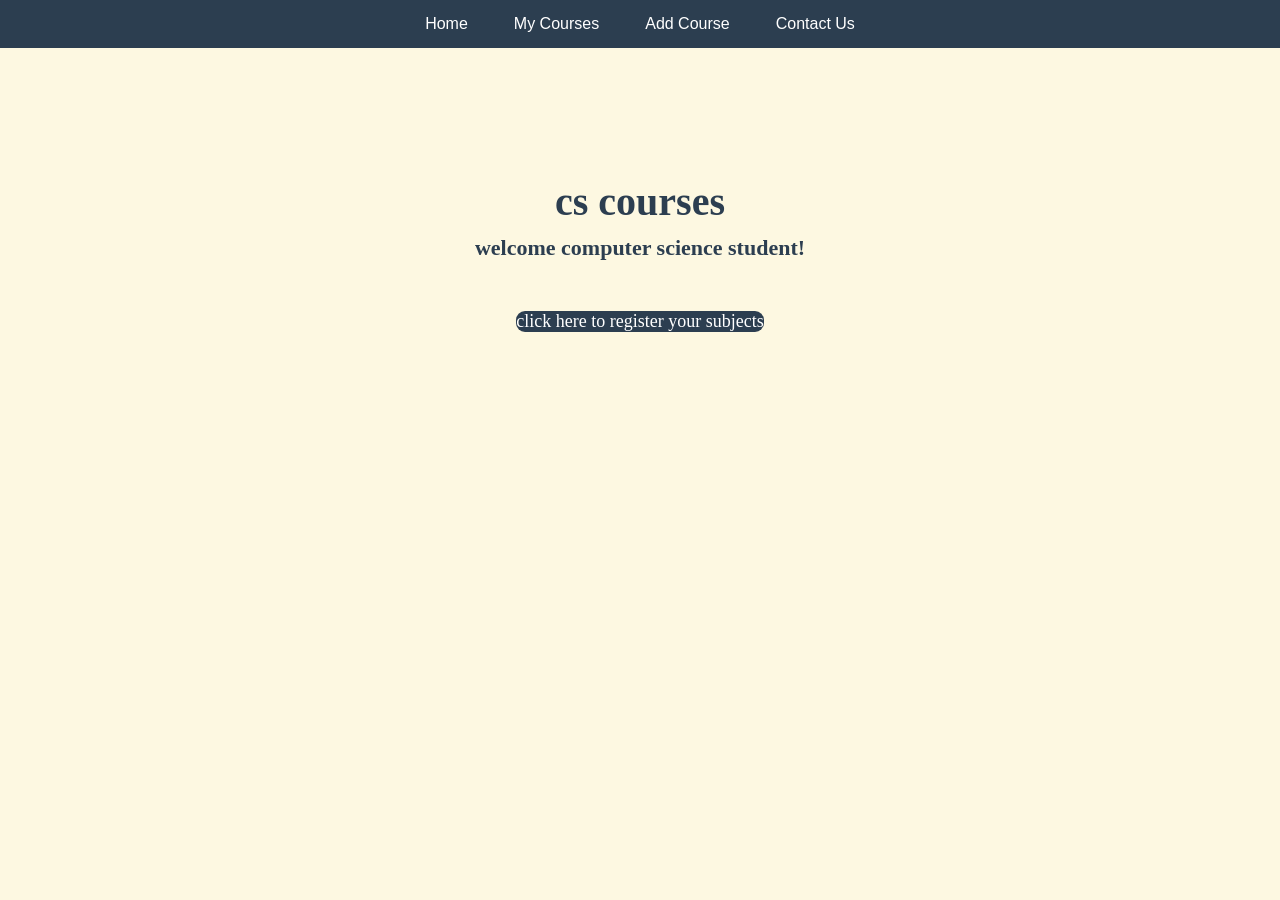
<file: index.html>
<!DOCTYPE html>
<html lang="en">
<head>
    <meta charset="UTF-8">
    <meta name="viewport" content="width=device-width, initial-scale=1.s0">
    <title>register</title>
    <link rel="stylesheet" href="cmm.css">
</head>
<body>
    


<nav >
    <ul class="top_bar">
        <li><a href="index.html">Home</a></li>
        <li><a href="course.html">My Courses</a></li>
        <li><a href="add _course.html">Add Course</a></li>
        <li><a href="contact._us.html">Contact Us</a></li>
    </ul>
</nav>
<main> 
    <section class="nm_contact">
    <h1 >
        cs courses
    </h1>
    


<h2 >
   welcome computer science student!

</h2>
    </section>

<p>
    <a href="add _course.html" class="onn_box">click  here to register your subjects</a>

</p>
</main>
    
</body>
</html>
</file>
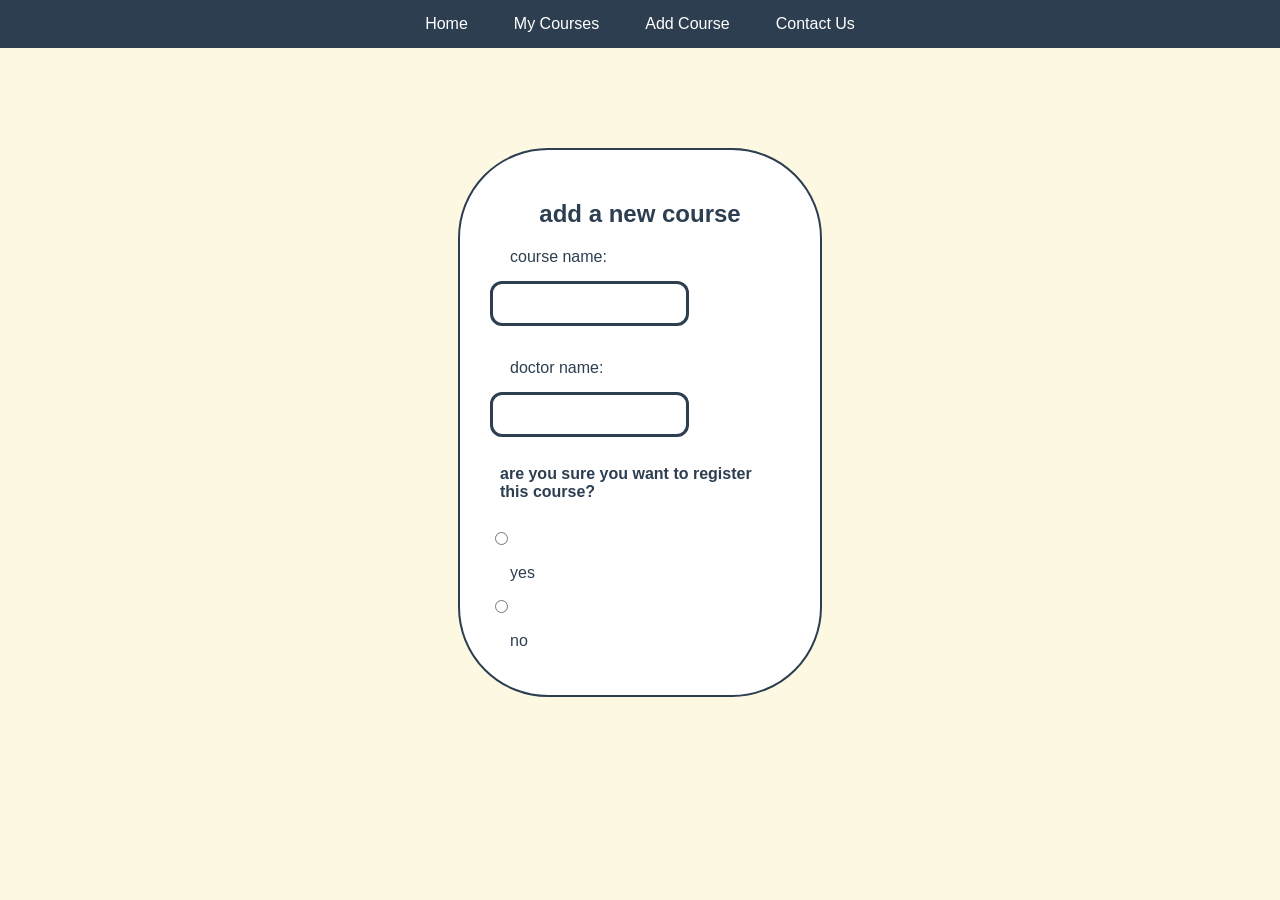
<file: add _course.html>
<!DOCTYPE html>
<html lang="en">
<head>
    <meta charset="UTF-8">
    <meta name="viewport" content="width=device-width, initial-scale=1.0">
    <title>Document</title>
    <link rel="stylesheet" href="cmm.css">
</head>
<body>
    
<nav>
    <ul class="top_bar">
        <li><a href="index.html">Home</a></li>
        <li><a href="course.html">My Courses</a></li>
        <li><a href="add _course.html">Add Course</a></li>
        <li><a href="contact._us.html">Contact Us</a></li>
    </ul>
</nav >
 <main>
    <nav class="bow_box">
    <h2> add a new course</h2>
    <form> <label> course name:</label>
    <input type="text"id=coursename name="course_name"> <br><br>
    <label> doctor name:</label>
    <input type="text" id="doctor_name" name="doctor_name">
    <br><br>
    <label class="pon_l">
        are you sure you want to register this course?
    </label><br>
    <input type="radio" id="yes" name="reg" value="yes">
    <label for="yes">yes</label>
    <input type="radio" id="no" name="reg" value="no">
    <label for="no">no</label>
        
    
    
    </form>
</nav>
</body>
</main>

</html>
</file>
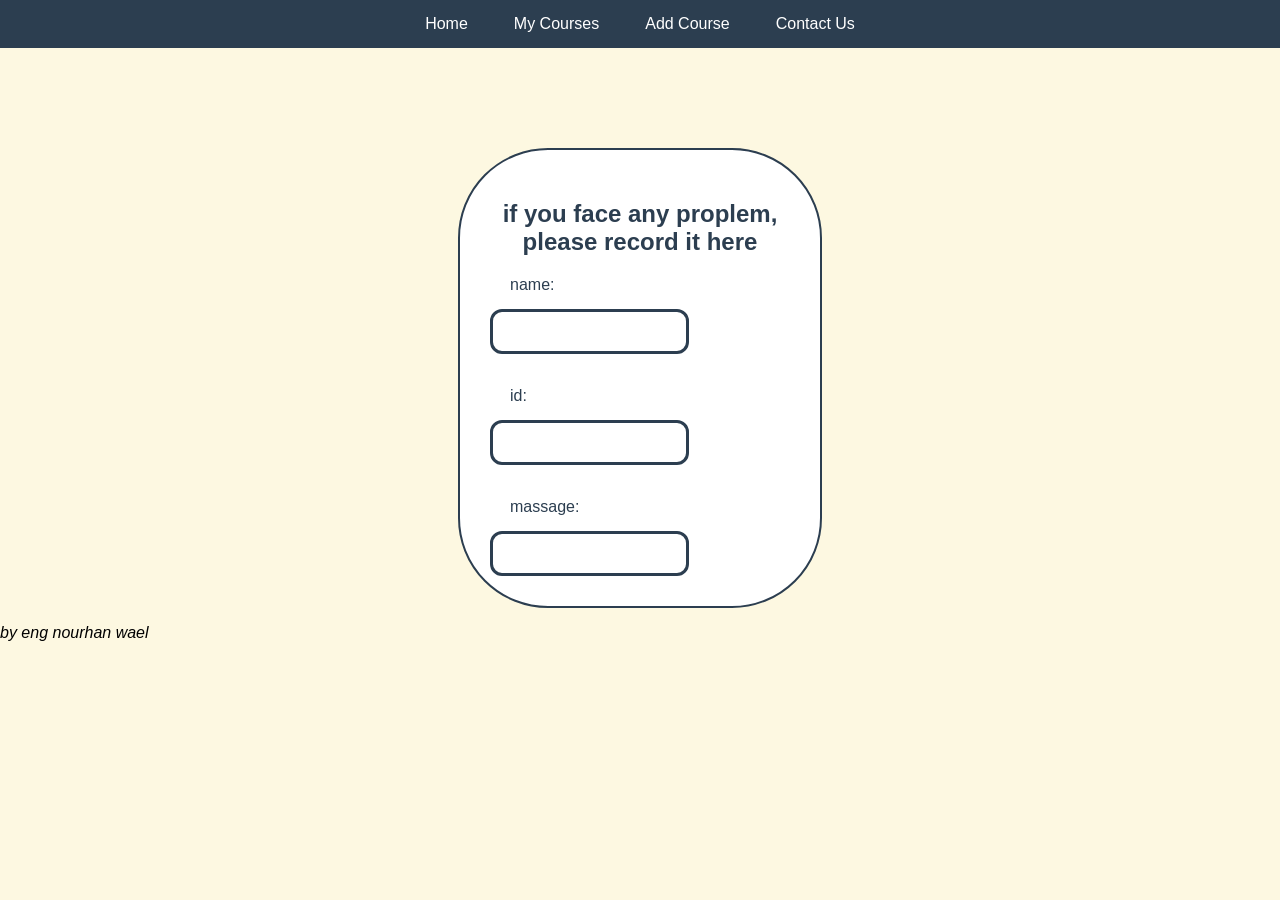
<file: contact._us.html>
<!DOCTYPE html>
<html lang="en">
<head>
    <meta charset="UTF-8">
    <meta name="viewport" content="width=device-width, initial-scale=1.0">
    <title>Document</title>
     <link rel="stylesheet" href="cmm.css">
</head>
<body>

    <nav>
    <ul class="top_bar">
        <li><a href="index.html">Home</a></li>
        <li><a href="course.html">My Courses</a></li>
        <li><a href="add _course.html">Add Course</a></li>
        <li><a href="contact._us.html">Contact Us</a></li>
    </ul>
    </nav >
    <nav class="bon_box">
<h2> if you face any proplem, please record it here</h2>
<form>
    <label>  name:</label>
    <input type="text" id="student_name" name="student_name"> <br><br>
    <label> id:</label>
    <input type="number" id="studentid" name="id_student"><br><br>
    <label> massage:</label>
    <input type="text" id="mas" name="proplem">
    </nav>
    <footer>
        <p class="foot"> by eng nourhan wael</p>
    </footer>


</form>
    
</body>
</html>
</file>
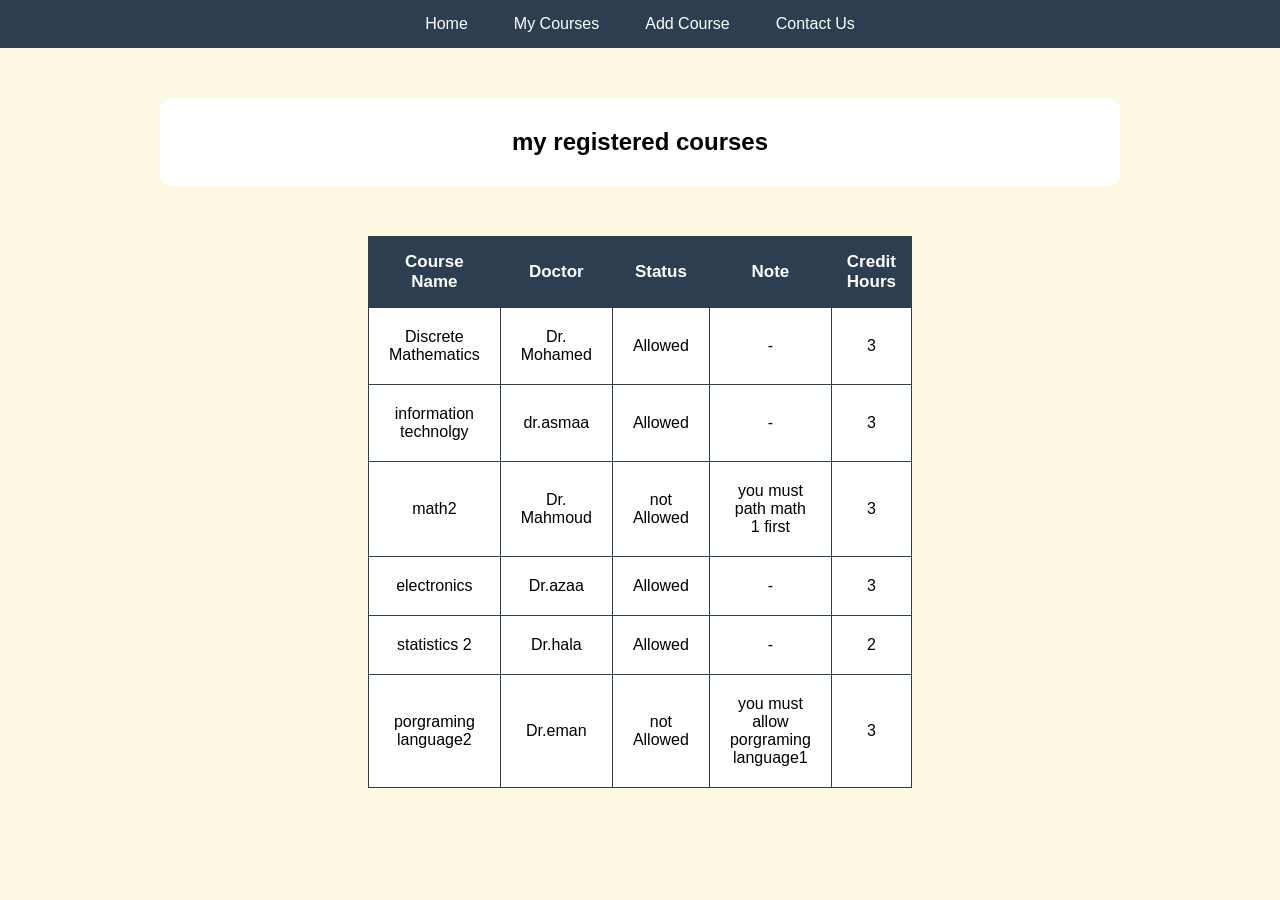
<file: course.html>
<!DOCTYPE html>
<html lang="en">
<head>
    <meta charset="UTF-8">
    <meta name="viewport" content="width=device-width, initial-scale=1.0">
    <title>Document</title>
    <link rel="stylesheet" href="cmm.css">

</head>
<body>
    

<nav>
    <ul class="top_bar">
        <li><a href="index.html">Home</a></li>
        <li><a href="course.html">My Courses</a></li>
        <li><a href="add _course.html">Add Course</a></li>
        <li><a href="contact._us.html">Contact Us</a></li>
    </ul>
</nav>

<main>
    <body>
    
    <h2 class="reg_cont">
        my registered courses
    </h2>
    

    <table class="course_table">
    <thead>
        <tr>
            <th>Course Name</th>
            <th>Doctor</th>
            <th>Status</th>
            <th>Note</th>
            <th>Credit Hours</th>
        </tr>
    </thead>

    <tbody>
        <tr>
            <td>Discrete Mathematics</td>
            <td>Dr. Mohamed</td>
            <td>Allowed</td>
            <td>-</td>
            <td>3</td>
        </tr>


<tr>
            <td>information technolgy</td>
            <td> dr.asmaa</td>
            <td>Allowed</td>
            <td>-</td>
            <td>3</td>
        </tr>

<tr>
            <td>math2</td>
            <td>Dr. Mahmoud</td>
            <td>not Allowed</td>
            <td>you must path math 1 first</td>
            <td>3</td>
        </tr>

<tr>
            <td>electronics</td>
            <td> Dr.azaa </td>
            <td>Allowed</td>
            <td>-</td>
            <td>3</td>
        </tr>

<tr>
            <td>statistics 2</td>
            <td>Dr.hala</td>
            <td>Allowed</td>
            <td>-</td>
            <td>2</td>
        </tr>


<tr>
            <td>porgraming language2</td>
            <td>Dr.eman </td>
             <td> not Allowed</td>
             <td> you must allow porgraming language1</td>
            
            <td>3</td>
        </tr>


        </tbody>
</table>

    </body>
</main>

</html>
</file>
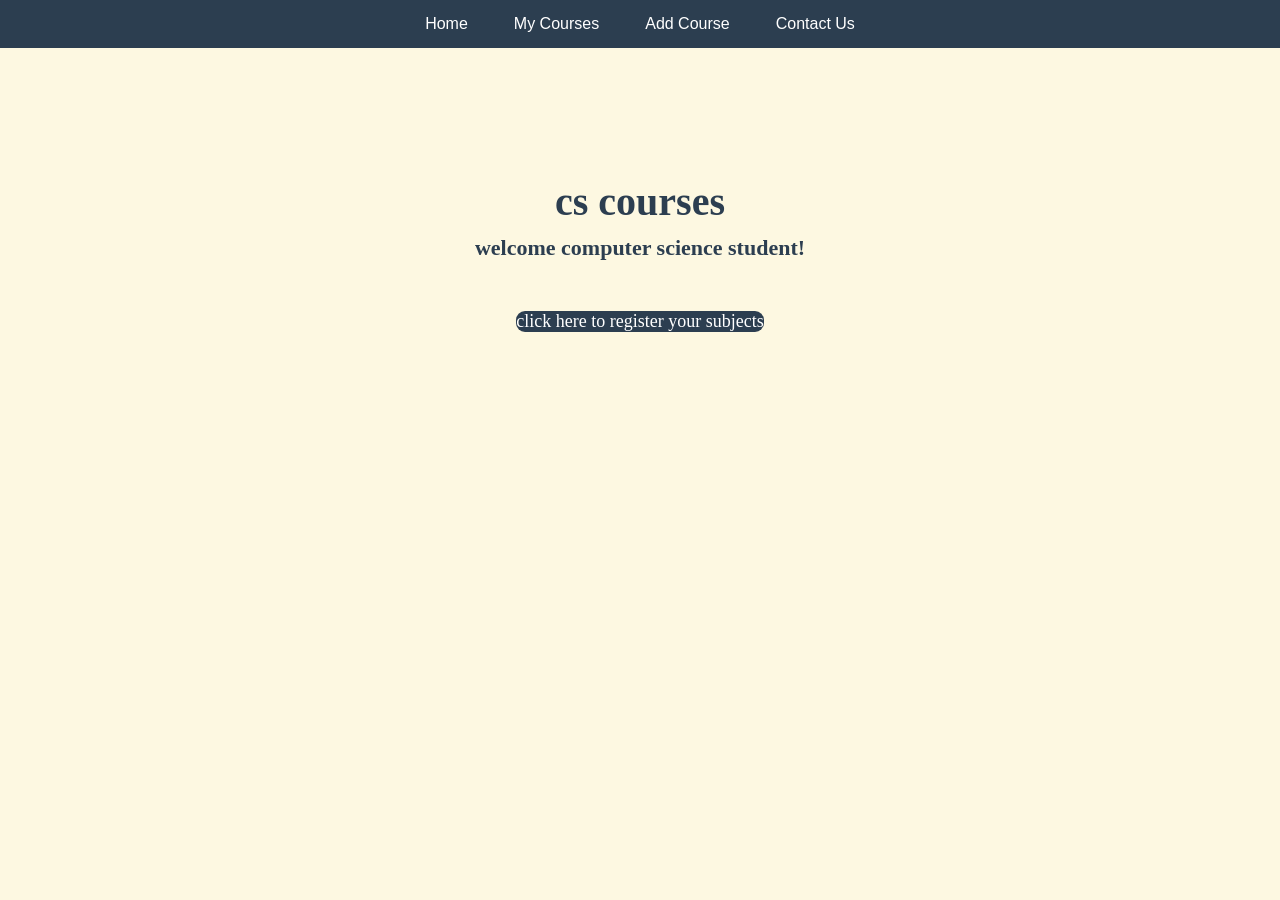
<file: home.html>
<!DOCTYPE html>
<html lang="en">
<head>
    <meta charset="UTF-8">
    <meta name="viewport" content="width=device-width, initial-scale=1.s0">
    <title>register</title>
    <link rel="stylesheet" href="cmm.css">
</head>
<body>
    


<nav >
    <ul class="top_bar">
        <li><a href="home.html">Home</a></li>
        <li><a href="course.html">My Courses</a></li>
        <li><a href="add _course.html">Add Course</a></li>
        <li><a href="contact._us.html">Contact Us</a></li>
    </ul>
</nav>
<main> 
    <section class="nm_contact">
    <h1 >
        cs courses
    </h1>
    


<h2 >
   welcome computer science student!

</h2>
    </section>

<p>
    <a href="add _course.html" class="onn_box">click  here to register your subjects</a>

</p>
</main>
    
</body>
</html>
</file>
<file: cmm.css>
body{
    background-color: #fdf8e1;
    margin: 0;
    padding: 0;
}
.top_bar{
    list-style: none;
    margin: 0;
    padding: 0;
    display: flex;
    background-color: #2c3e50;
    justify-content: center;
    gap: 12px;
}
.top_bar li a{
    display: block;
    color: white;
    text-align: center;
    padding: 15px 17px;
    text-decoration: none;
    font-family: Arial, Helvetica, sans-serif;
    border-radius: 8px;
}
.nm_contact {
    text-align: center;
    margin-top: 130px;
    border-radius: 10px;
}
.nm_contact h1{
    color: #2c3e50;
    font-size: 40px;
margin-bottom: 10px;

}
.nm_contact h2{
    color: #2c3e50;
    font-size: 22px;
    font-weight: bolder;
    margin-top:0;
}
.onn_box{
    display:block ;
    width: max-content;
    
    margin: 50px auto;
    background-color:#2c3e50;
    color:white;
    text-decoration: none;

    font-size: 18px;
    border-radius: 9px;

    transition:0.3s;

}
.onn_box:hover{
    background-color: rgb(125, 131, 136);
    max-width: 1000;
    transform: translateY(-2px);
    
    

}
.reg_cont{


max-width: 900px;
    margin: 50px auto;
    padding: 30px;
    background-color: white;
    border-radius: 12px;
    
    text-align: center;
    font-family: Arial, Helvetica, sans-serif;
}



.course_table {
    width: 80%;
    max-width: 200px;
    margin: 50px auto 0;
    border-collapse: collapse;
    background-color: white;
    border-radius: 10px;
    
    
    text-align: center;
    font-family: Arial, Helvetica, sans-serif;
    transition: 0.3;
}

.course_table th,.course_table td {
    border: 1px solid #2c3e50;
}
.course_table th {
    background-color: #2c3e50;
    color: white;
    font-weight: bold;
    font-size: 17px;
    text-transform: capitalize;
    padding: 15px; 
}

.course_table td{
    padding: 20px;
}
.course_table td:hover{
    background-color: #2c3e50;
    transform: translateY(-2px);
}
.bow_box ,.bon_box{
    width: 300px;
    max-width: 80%;
    margin: 100px auto 0;
    padding: 30px;
    background-color: #ffffff;
    border: 2px solid #2c3e50;
    border-radius: 90px;
    font-family: Arial, Helvetica, sans-serif;

}
.bow_box h2,.bon_box h2{
    text-align: center;
    color: #2c3e50;

}
.bow_box label,.bon_box label{
    display: block;
    margin:  15px 20px;
    
    color: #2c3e50;
    

}
.bow_box input[type="text"],.bon_box input[type="text"],.bon_box input[type="number"]{
    width: 100;
    padding: 12px;
    border: 3px solid #2c3e50;
    border-radius: 12px;
    box-sizing: border-box;

}
.bow_box .pon_l{
    margin: 10px 10px;
    font-weight: 700;
    color: #2c3e50;
}
.foot{
    font: 1em sans-serif;
    font-style: italic;
}
</file>
